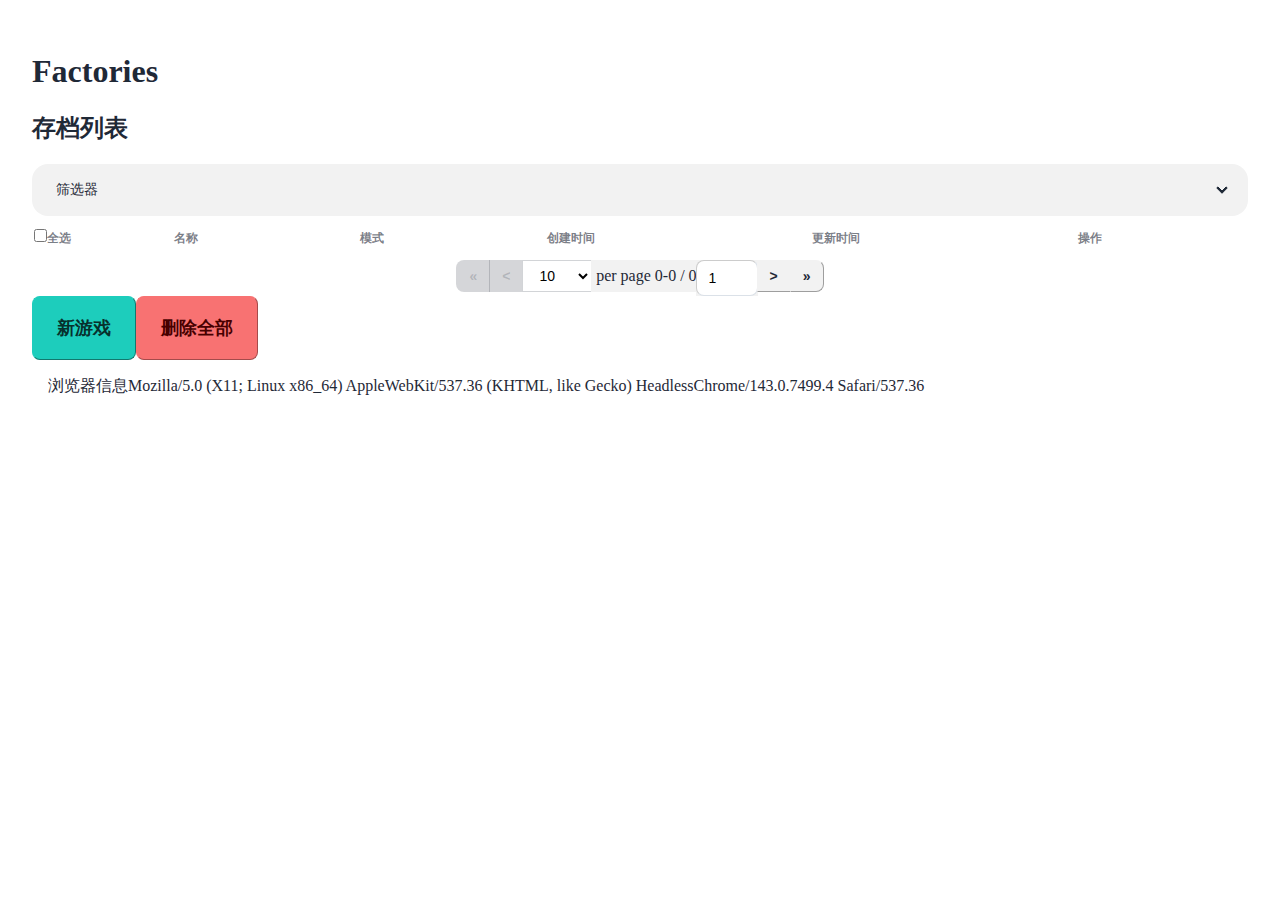
<file: docs/index.html>
<!DOCTYPE html><html lang="zh"><head><meta charset="utf-8"><meta name="viewport" content="width=device-width,initial-scale=1.0"><title>存档列表</title><link rel="icon" type="image/png" href="./icon.png">  <script type="module" src="./assets/__uno-B1MfMtFg.js"></script>
  <script type="module" src="./assets/DataFilter-CFOyiOHr.js"></script>
  <script type="module" src="./assets/CPagination-DHKQ7_D7.js"></script>
  <script type="module" src="./assets/CTable-DTKQdRkb.js"></script>
  <script type="module" src="./assets/WorldList-U2zt6P3Z.js"></script>
  <link rel="stylesheet" href="./assets/__uno-BxcqkcuJ.css">
</head><body><div class="p-8"><h1>Factories</h1><h2>存档列表</h2><world-list col-keys="name,mode,created,updated"
	col-names=",名称,模式,创建时间,更新时间,操作"><div class="overflow-x-auto"><div class="text-info" c-show="items.length">点击存档名称以开始游戏</div><data-filter ref="filter"></data-filter><table class="table table-zebra table-select"><thead><tr><th><label><input type="checkbox" c-model="selectAll">全选</label></th><template c-for="col; columns"><th>&#36;{col}</th></template></tr></thead><tbody><template c-for="item, i; items"><tr class="hover"><td><input type="checkbox" c-model="item.selected"></td><td @click="load(item)">$item.name</td><td>&#36;{item.mode?'挑战模式':'创造模式'}</td><td>&#36;{time(item.created)}</td><td>&#36;{time(item.updated)}</td><td><button class="btn btn-neutral" @click="modify(item)">修改</button></td></tr></template></tbody></table><c-pagination class="flex" ref="page"></c-pagination></div><button class="btn btn-accent btn-lg" @click="create">新游戏</button><button class="btn btn-error btn-lg" @click="del" c-show="selectedCount">删除选中</button><button class="btn btn-error btn-lg" @click="delAll">删除全部</button><div class="p-4">浏览器信息&#36;{navigator.userAgent}</div></world-list></div><dialog class="modal" is="world-settings"><div class="modal-box" style="height:100%"><h2>世界设置</h2><div class="max-w-xs"><div class="form-control"><label class="label"><span class="label-text">存档名称</span></label><input class="input input-bordered input-accent" 
				c-model.lazy="name" required><a class="icon-random" href="#" @click="pickName">随机名称</a></div><div class="form-control"><label class="label"><span class="label-text">选择模式</span></label><select class="select select-bordered select-primary" 
				c-model="mode" .disabled="updated"><option value="1">挑战模式</option><option value="0">创造模式</option></select></div><div class="form-control" c-show="mode"><label class="label"><span class="label-text">选择难度</span><span class="label-text-alt ml-8">难度越高，不可再生资源总量越少</span></label><select class="select select-bordered select-secondary" c-model="difficulty"><option value="0">无限制</option><option value="1">简单</option><option value="2">普通</option><option value="3">困难</option><option value="4">地狱</option></select></div><div class="form-control"><label class="label"><span class="label-text">地图大小</span></label><select class="select select-bordered" c-model="mapSize" disabled><option value="32">32x32</option><option value="64">64x64</option></select></div><div class="form-control"><label class="label"><span class="label-text">地图种子</span></label><input class="input input-bordered select-info" 
				type="number" c-model.lazy="seed"></div></div><form class="modal-action" method="dialog"><button class="btn btn-primary">&#36;{updated?'保存':'开始游戏'}</button><button class="btn btn-error">取消</button></form><game-stats .stats="stats" .techs="techs"></game-stats></div></dialog></body></html>
</file>
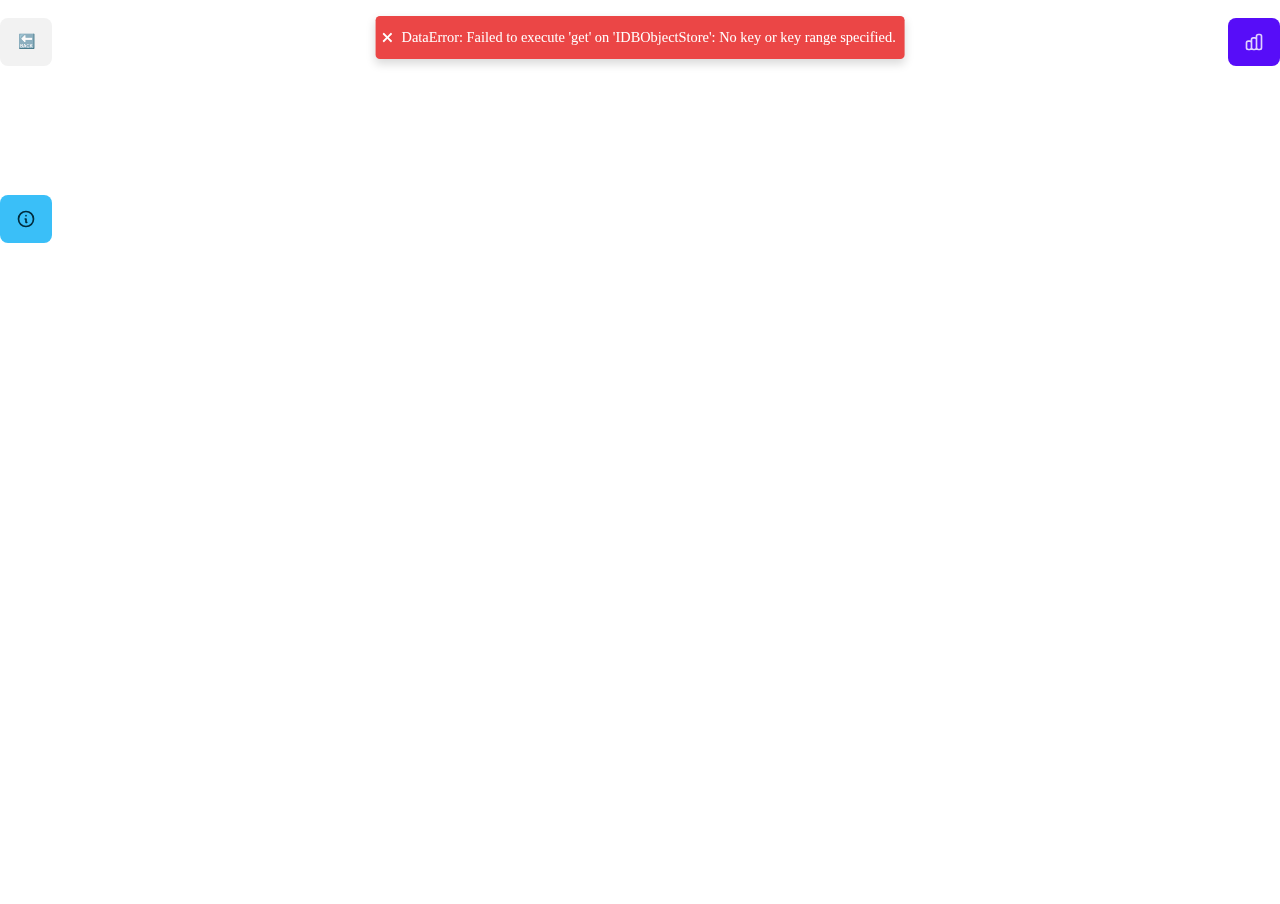
<file: docs/game.html>
<!DOCTYPE html><html lang="zh"><head><meta charset="utf-8"><meta name="viewport" content="width=device-width,initial-scale=1.0"><title>Factories</title><link rel="icon" type="image/png" href="./icon.png">  <script type="module" src="./assets/game-DyUUBuVY.js"></script>
  <link rel="modulepreload" href="./assets/__uno-B1MfMtFg.js">
  <link rel="modulepreload" href="./assets/game-Dc4kIq-d.js">
  <link rel="modulepreload" href="./assets/view-Cj0vNHUu.js">
  <link rel="stylesheet" href="./assets/__uno-BxcqkcuJ.css">
  <link rel="stylesheet" href="./assets/game-BZHH_3DZ.css">
</head><body><game-menu class="drawer drawer-end" style="height:100vh"><div class="panel"><label class="btn" title="返回" @click="back">🔙</label><label class="btn btn-info" title="详情"><svg class="w-5" xmlns="http://www.w3.org/2000/svg" fill="none" viewBox="0 0 24 24" stroke="currentColor"><path stroke-linecap="round" stroke-linejoin="round" stroke-width="2" d="M13 16h-1v-4h-1m1-4h.01M21 12a9 9 0 11-18 0 9 9 0 0118 0z" /></svg><input type="checkbox" hidden c-model="showDetails"></label></div><tile-info class="bg-base-200" .selected="selectedSlot" c-show="showDetails"><details open><summary>图块信息</summary><summary c-show="selected<0">请在地图上选择一个图块</summary><div c-show="selected>=0"><dl><dt class="tooltip" data-tip="地形">⛰️</dt><dd>$terrain</dd><dt class="tooltip" data-tip="植被">🌲</dt><dd>$vegetation</dd><dt class="tooltip" data-tip="温度">🌡️</dt><dd>$temperature</dd><dt class="tooltip" data-tip="相对湿度">💧</dt><dd>$humidity</dd></dl><div class="form-control" c-show="!level"><button class="btn btn-info" @click="felling" .disabled="!logCount">砍树</button><button class="btn btn-neutral" @click="dig" .disabled="!canDig">挖掘</button><button class="btn btn-accent" @click="quarry" .disabled="!stoneCount">采石</button></div></div></details><div c-show="level"><details open><summary>🏭建筑信息</summary><dl><dt>建筑</dt><dd>$name</dd><dt>等级</dt><dd>$level</dd></dl><label class="l-label"><input type="checkbox" c-model="selectKind">选择同种建筑</label><label class="l-label"><input type="checkbox" c-model="selectOther">选择其他建筑</label><summary class="form-control justify-evenly"><button class="btn btn-primary" @click="upgrade">升级</button><button class="btn btn-warning" @click="downgrade" .disabled="level==1">降级</button><button class="btn btn-error" @click="destroy">拆除</button></summary></details></div><recipe-info .selected="selected"></recipe-info></tile-info><input class="drawer-toggle" type="checkbox" id="toggle"><div class="drawer-content"><div class="panel" style="right:0"><label class="btn btn-primary" for="toggle" title="打开侧边栏"><svg class="w-5" xmlns="http://www.w3.org/2000/svg" fill="none" viewBox="0 0 24 24" stroke="currentColor"><path stroke-linecap="round" stroke-linejoin="round" stroke-width="2" d="M9 19v-6a2 2 0 00-2-2H5a2 2 0 00-2 2v6a2 2 0 002 2h2a2 2 0 002-2zm0 0V9a2 2 0 012-2h2a2 2 0 012 2v10m-6 0a2 2 0 002 2h2a2 2 0 002-2m0 0V5a2 2 0 012-2h2a2 2 0 012 2v14a2 2 0 01-2 2h-2a2 2 0 01-2-2z" /></svg></label></div><canvas @click="onClick" @mousemove="onMouseMove" @touchmove="onTouchMove"
			@touchstart="onTouchStart" @touchend="onTouchEnd"
			@mousedown="onMouseDown" @mouseup="onMouseUp" @wheel="onWheel"
			@mouseleave="onMouseUp" id="app"></canvas></div><div class="drawer-side" id="sidebar"><tab-container style="width:100%;overflow:auto;background:#f0f0f0;height:100vh;padding-top:1rem"><div class="text-lg" role="tablist"><div role="tab" id="detail-tab">仓库</div><div role="tab" id="option-tab">操作</div><div role="tab" aria-selected="true" id="more-tab">更多</div></div><div role="tabpanel" aria-labelledby="detail-tab" hidden><item-table col-keys="name,amount,delta,capacity"
				col-names=",物品,数量,变化量,剩余容量"
				.selected="selectedSlot"><div class="overflow-x-auto"><data-filter ref="filter"></data-filter><table class="table table-zebra table-select"><thead><tr><th><label><input type="checkbox" c-model="selectAll">全选</label></th><template c-for="col, k; columns"><th>$col</th></template></tr></thead><tbody><template c-for="item; items"><tr class="hover"><td><input type="checkbox" c-model="item.selected"></td><td>$item.name</td><td>$item.amount</td><td style="color:&#36;{getColor(item.amount,item.delta)}">$item.delta</td><td>$item.capacity</td></tr></template></tbody></table><c-pagination class="flex" ref="page"></c-pagination><div class="p-4"><div c-show="items.length"><label class="join">丢弃数量：<input class="join-item input input-bordered input-xs select-info" 
					type="number" c-model.lazy="dropCount" placeholder="丢弃数量"
					min="1"><button class="join-item btn btn-error btn-xs" 
					@click="dropByCount">按数量丢弃</button></label><label class="join">丢弃比例%：<input class="join-item input input-bordered input-xs select-info" 
					type="number" c-model.lazy="dropRate" min="1" max="100"><button class="join-item btn btn-error btn-xs" 
					@click="dropByRate">按比例丢弃</button></label></div><div class="join" c-show="!mode"><input class="join-item input input-bordered input-sm" 
				type="number" c-model.lazy="count"><button class="join-item btn btn-primary btn-sm" 
				@click="fill">批量设置数量</button></div></div></div></item-table></div><div role="tabpanel" aria-labelledby="option-tab" hidden><tab-container><div class="text-lg" role="tablist"><div role="tab" aria-selected="true" id="c-tab">建造</div><div role="tab" id="q-tab">任务队列</div><div role="tab" id="tech-tab">科技树</div></div><div role="tabpanel" aria-labelledby="c-tab"><building-table col-keys="name,cost,builtOn,time"
						col-names="图片,名称,每秒消耗,可建造地形,建造时间(s)"
						.selected="selectedSlot"><div class="overflow-x-auto"><div class="ml-4 text-info">点击建筑名称查看说明，点击建筑图片开始建造</div><label class="p-4"><input type="checkbox" c-model="hideUnavailable">隐藏不可建造建筑</label><data-filter ref="filter"></data-filter><table class="table table-xs table-zebra"><thead><tr><template c-for="col; columns"><th>&#36;{col}</th></template></tr></thead><tbody><template c-for="item; items"><tr class="hover"><td class="building-icon" @click="build(item)" style="background-position:&#36;{getBgPos(item)}"></td><td><div class="tooltip" data-tip="$item.desc">$item.name</div></td><td><div class="tooltip" data-tip="$item.cost">点击查看</div></td><td>&#36;{getBuiltOn(item.builtOn)}</td><td>$item.time</td></tr></template></tbody></table><c-pagination class="flex" ref="page"></c-pagination></div></building-table></div><div role="tabpanel" aria-labelledby="q-tab" hidden><q-table col-keys="name,coord,remainTime"
						col-names=",名称,坐标,剩余时间(s),操作"
						><div class="flex justify-evenly"><span>最大任务数：$maxTasks</span><span>点击任务名称可查看详情</span></div><div class="overflow-x-auto"><data-filter ref="filter"></data-filter><table class="table table-zebra table-select table-tip"><thead><tr><th><label><input type="checkbox" c-model="selectAll">全选</label></th><template c-for="col; columns"><th>$col</th></template></tr></thead><tbody><template c-for="item, i; items"><tr class="hover"><td><input type="checkbox" c-model="item.selected"></td><td><div class="tooltip" data-tip="$item.desc">$item.name</div></td><td>&#36;{toCoord(item.slot)}</td><td>$item.remainTime</td><td><div type="checkbox" c-model="item.selected"></div><label class="btn btn-primary btn-sm swap"><input type="checkbox" c-model="item.paused"><span class="swap-on">继续</span><span class="swap-off">暂停</span></label></td></tr></template></tbody></table><c-pagination class="flex" ref="page"></c-pagination><button class="btn btn-sm" @click="switch" c-show="selectedCount">开始/暂停选中任务</button><button class="btn btn-error btn-sm" @click="cancel" c-show="selectedCount">终止</button></div></q-table></div><div role="tabpanel" aria-labelledby="tech-tab" hidden><tech-tree col-keys="name,prereqs,operation"
						col-names="名称,前置条件,操作"
						><div class="overflow-x-auto"><data-filter ref="filter"></data-filter><table class="table table-zebra"><thead><tr><template c-for="col; columns"><th>&#36;{col}</th></template></tr></thead><tbody><template c-for="item; items"><tr class="hover"><td>$item.name</td><td>$item.prereqs</td><td><button class="btn btn-primary btn-sm" .disabled="!canUnlock(item)"
						@click="unlock(item)">&#36;{unlocked(item) ? '已解锁' : '解锁'}</button></td></tr></template></tbody></table><c-pagination class="flex" ref="page"></c-pagination></div></tech-tree></div></tab-container></div><div role="tabpanel" aria-labelledby="more-tab"><div class="text-red">测试版本，不代表最终品质</div><details class="ml-4" id="map-settings"><summary>显示设置</summary><label><input type="checkbox" c-model="camLock">锁定视图</label><label><input type="checkbox" c-model="showLevel">在地图上显示建筑等级</label><label><input type="checkbox" c-model="showProgress">在地图上显示生产进度</label><label><input type="checkbox" c-model="showExtra">显示叠加图块（桥梁，隧道）</label><label><input type="checkbox" c-model="showEff">在地图上高亮显示工厂的运行效率</label><button class="btn btn-neutral" @click="resetCam">重置视图</button></details><div class="p-8"><label class="label"><span class="label-text">自动保存周期(s)</span><input class="input input-bordered input-sm" type="number" c-model.lazy="autosave"></label><div class="label-text">为0时禁用自动保存</div><label><div class="label-text mt-4">游戏速度：$speed</div><input class="range range-sm" type="range" min="0" max="3" step="0.5" c-model.lazy="speed"></label><div class="label-text">为0时暂停游戏</div></div></div></tab-container></div></game-menu></body></html>
</file>
<file: docs/assets/__uno-BxcqkcuJ.css>
@charset "UTF-8";body,ul{padding:0;margin:0}a:link{color:$blue;text-decoration:none}.btn{text-wrap:nowrap}.panel{position:fixed;top:2vh;z-index:8;display:flex;justify-content:space-between;flex-direction:column;height:25vh}#sidebar{width:50vw;left:auto;right:0}#sidebar dt:after{content:":"}.l-label{display:block;padding:.5rem;cursor:pointer}.table-select th:first-child,.table-select td:first-child{padding:0}.table-select input[type=checkbox]{margin:0}.table-tip td:nth-child(2){padding:0}tile-info{position:fixed;top:25vh;left:0;width:25vw;height:70vh;overflow:auto;padding:1rem}tile-info h2{margin:0}tile-info dl{display:grid;grid-template-columns:auto auto;margin-left:1rem}#map-settings label{display:block;padding:.5rem;cursor:pointer}c-pagination{justify-content:center}#info{position:absolute;top:0;left:6em;font-family:monospace;font-size:large}.swap{min-height:1.75rem;height:1.75rem}.p-btn{display:flex;flex-direction:column;justify-content:center;height:2rem;padding-left:.3rem}building-table th:first-child{padding:4px}building-table td{text-wrap:nowrap}building-table .building-icon{padding-left:0;padding-right:0;background:url(./tex-CHHn8E7K.avif) content-box content-box;width:32px;height:32px}[role=tablist]{display:flex;justify-content:space-evenly;width:100%}[role=tablist] h2{font-size:1.3rem}[role=tab]{padding:0 .25rem;cursor:pointer}[role=tab][aria-selected=true]{border-bottom:.15em solid;border-image:linear-gradient(2rad,#00c040,#c0c020,#2d51ed) 1 1}[c-show]{display:none!important}.icon-random:before{content:"🎲";display:inline-block;font-size:1.2rem;transition:transform .1s linear}.icon-random:hover:before{transform:rotate(2rad)}*,:before,:after{--un-rotate:0;--un-rotate-x:0;--un-rotate-y:0;--un-rotate-z:0;--un-scale-x:1;--un-scale-y:1;--un-scale-z:1;--un-skew-x:0;--un-skew-y:0;--un-translate-x:0;--un-translate-y:0;--un-translate-z:0;--un-ring-offset-shadow:0 0 rgb(0 0 0 / 0);--un-ring-shadow:0 0 rgb(0 0 0 / 0);--un-shadow-inset: ;--un-shadow:0 0 rgb(0 0 0 / 0);--un-ring-inset: ;--un-ring-offset-width:0px;--un-ring-offset-color:#fff;--un-ring-width:0px;--un-ring-color:rgb(147 197 253 / .5)}::backdrop{--un-rotate:0;--un-rotate-x:0;--un-rotate-y:0;--un-rotate-z:0;--un-scale-x:1;--un-scale-y:1;--un-scale-z:1;--un-skew-x:0;--un-skew-y:0;--un-translate-x:0;--un-translate-y:0;--un-translate-z:0;--un-ring-offset-shadow:0 0 rgb(0 0 0 / 0);--un-ring-shadow:0 0 rgb(0 0 0 / 0);--un-shadow-inset: ;--un-shadow:0 0 rgb(0 0 0 / 0);--un-ring-inset: ;--un-ring-offset-width:0px;--un-ring-offset-color:#fff;--un-ring-width:0px;--un-ring-color:rgb(147 197 253 / .5)}:root,[data-theme]{background-color:hsl(var(--b1) / var(--un-bg-opacity, 1));color:hsl(var(--bc) / var(--un-text-opacity, 1))}html{-webkit-tap-highlight-color:transparent}.label a:hover{--un-text-opacity: 1;color:hsl(var(--bc) / var(--un-text-opacity))}.label{display:flex;user-select:none;align-items:center;justify-content:space-between;padding:.5rem .25rem}:where(.menu li:not(.menu-title):not(.disabled)>*:not(ul):not(details):not(.menu-title)):not(.active):hover,:where(.menu li:not(.menu-title):not(.disabled)>details>summary:not(.menu-title)):not(.active):hover{cursor:pointer;background-color:hsl(var(--bc) / .1);--un-text-opacity: 1;color:hsl(var(--bc) / var(--un-text-opacity));outline:2px solid transparent;outline-offset:2px}.menu{display:flex;flex-direction:column;flex-wrap:wrap;font-size:.875rem;line-height:1.25rem;padding:.5rem}.menu :where(li ul){position:relative;white-space:nowrap;margin-left:1rem;padding-left:.5rem}.menu :where(li:not(.menu-title)>*:not(ul):not(details):not(.menu-title)),.menu :where(li:not(.menu-title)>details>summary:not(.menu-title)){display:grid;grid-auto-flow:column;align-content:flex-start;align-items:center;gap:.5rem;grid-auto-columns:minmax(auto,max-content) auto max-content;user-select:none}.menu li.disabled{cursor:not-allowed;user-select:none;color:hsl(var(--bc) / .3)}.menu :where(li>.menu-dropdown:not(.menu-dropdown-show)){display:none}:where(.menu li){position:relative;display:flex;flex-shrink:0;flex-direction:column;flex-wrap:wrap;align-items:stretch}:where(.menu li) .badge{justify-self:end}:where(.menu li:empty){background-color:hsl(var(--bc) / .1);margin:.5rem 1rem;height:1px}.menu :where(li ul):before{position:absolute;bottom:.75rem;left:0;top:.75rem;width:1px;background-color:hsl(var(--bc) / .1);content:""}.menu :where(li:not(.menu-title)>*:not(ul):not(details):not(.menu-title)),.menu :where(li:not(.menu-title)>details>summary:not(.menu-title)){padding:.5rem 1rem;text-align:left;transition-property:color,background-color,border-color,text-decoration-color,fill,stroke,opacity,box-shadow,transform,filter,backdrop-filter;transition-timing-function:cubic-bezier(.4,0,.2,1);transition-timing-function:cubic-bezier(0,0,.2,1);transition-duration:.2s;border-radius:var(--rounded-btn, .5rem);text-wrap:balance}:where(.menu li:not(.menu-title):not(.disabled)>*:not(ul):not(details):not(.menu-title)):not(summary):not(.active).focus,:where(.menu li:not(.menu-title):not(.disabled)>*:not(ul):not(details):not(.menu-title)):not(summary):not(.active):focus,:where(.menu li:not(.menu-title):not(.disabled)>*:not(ul):not(details):not(.menu-title)):is(summary):not(.active):focus-visible,:where(.menu li:not(.menu-title):not(.disabled)>details>summary:not(.menu-title)):not(summary):not(.active).focus,:where(.menu li:not(.menu-title):not(.disabled)>details>summary:not(.menu-title)):not(summary):not(.active):focus,:where(.menu li:not(.menu-title):not(.disabled)>details>summary:not(.menu-title)):is(summary):not(.active):focus-visible{cursor:pointer;background-color:hsl(var(--bc) / .1);--un-text-opacity: 1;color:hsl(var(--bc) / var(--un-text-opacity));outline:2px solid transparent;outline-offset:2px}.menu li>*:not(ul):not(.menu-title):not(details):active,.menu li>*:not(ul):not(.menu-title):not(details).active,.menu li>details>summary:active{--un-bg-opacity: 1;background-color:hsl(var(--n) / var(--un-bg-opacity));--un-text-opacity: 1;color:hsl(var(--nc) / var(--un-text-opacity))}.menu :where(li>details>summary)::-webkit-details-marker{display:none}.menu :where(li>details>summary):after,.menu :where(li>.menu-dropdown-toggle):after{justify-self:end;display:block;margin-top:-.5rem;height:.5rem;width:.5rem;transform:rotate(45deg);transition-property:transform,margin-top;transition-duration:.3s;transition-timing-function:cubic-bezier(.4,0,.2,1);content:"";transform-origin:75% 75%;box-shadow:2px 2px;pointer-events:none}.menu :where(li>details[open]>summary):after,.menu :where(li>.menu-dropdown-toggle.menu-dropdown-show):after{transform:rotate(225deg);margin-top:0}.tab:hover{--un-text-opacity: 1 }.tab[disabled],.tab[disabled]:hover{cursor:not-allowed;color:hsl(var(--bc) / var(--un-text-opacity));--un-text-opacity: .2 }.tab{position:relative;display:inline-flex;cursor:pointer;user-select:none;flex-wrap:wrap;align-items:center;justify-content:center;text-align:center;height:2rem;font-size:.875rem;line-height:1.25rem;line-height:2;--tab-padding: 1rem;--un-text-opacity: .5;--tab-color: hsl(var(--bc) / var(--un-text-opacity, 1));--tab-bg: hsl(var(--b1) / var(--un-bg-opacity, 1));--tab-border-color: hsl(var(--b3) / var(--un-bg-opacity, 1));color:var(--tab-color);padding-left:var(--tab-padding, 1rem);padding-right:var(--tab-padding, 1rem)}.tab.tab-active:not(.tab-disabled):not([disabled]){border-color:hsl(var(--bc) / var(--un-border-opacity));--un-border-opacity: 1;--un-text-opacity: 1}.tab:focus{outline:2px solid transparent;outline-offset:2px}.tab:focus-visible{outline:2px solid currentColor;outline-offset:-3px}.tab:focus-visible.tab-lifted{border-bottom-right-radius:var(--tab-radius, .5rem);border-bottom-left-radius:var(--tab-radius, .5rem)}.table tr.hover:hover,.table tr.hover:nth-child(2n):hover{--un-bg-opacity: 1;background-color:hsl(var(--b2) / var(--un-bg-opacity))}.table{position:relative;width:100%;text-align:left;font-size:.875rem;line-height:1.25rem;border-radius:var(--rounded-box, 1rem)}.table :where(.table-pin-rows thead tr){position:sticky;top:0;z-index:1;--un-bg-opacity: 1;background-color:hsl(var(--b1) / var(--un-bg-opacity))}.table :where(.table-pin-rows tfoot tr){position:sticky;bottom:0;z-index:1;--un-bg-opacity: 1;background-color:hsl(var(--b1) / var(--un-bg-opacity))}.table :where(.table-pin-cols tr th){position:sticky;left:0;right:0;--un-bg-opacity: 1;background-color:hsl(var(--b1) / var(--un-bg-opacity))}.table :where(th,td){padding:.75rem 1rem;vertical-align:middle}.table tr.active,.table tr.active:nth-child(2n),.table-zebra tbody tr:nth-child(2n){--un-bg-opacity: 1;background-color:hsl(var(--b2) / var(--un-bg-opacity))}.table :where(thead,tbody) :where(tr:not(:last-child)),.table :where(thead,tbody) :where(tr:first-child:last-child){border-bottom-width:1px;--un-border-opacity: 1;border-bottom-color:hsl(var(--b2) / var(--un-border-opacity))}.table :where(thead,tfoot){white-space:nowrap;font-size:.75rem;line-height:1rem;font-weight:700;color:hsl(var(--bc) / .6)}.table-zebra tr.hover:hover,.table-zebra tr.hover:nth-child(2n):hover{--un-bg-opacity: 1;background-color:hsl(var(--b3) / var(--un-bg-opacity))}.table-zebra tbody tr:nth-child(2n) :where(.table-pin-cols tr th){--un-bg-opacity: 1;background-color:hsl(var(--b2) / var(--un-bg-opacity))}.table-zebra tr.active,.table-zebra tr.active:nth-child(2n),.table-zebra-zebra tbody tr:nth-child(2n){--un-bg-opacity: 1;background-color:hsl(var(--b3) / var(--un-bg-opacity))}.btn{display:inline-flex;flex-shrink:0;cursor:pointer;user-select:none;flex-wrap:wrap;align-items:center;justify-content:center;border-color:transparent;border-color:hsl(var(--b2) / var(--un-border-opacity));text-align:center;transition-property:color,background-color,border-color,text-decoration-color,fill,stroke,opacity,box-shadow,transform,filter,backdrop-filter;transition-timing-function:cubic-bezier(.4,0,.2,1);transition-timing-function:cubic-bezier(0,0,.2,1);transition-duration:.2s;border-radius:var(--rounded-btn, .5rem);height:3rem;padding-left:1rem;padding-right:1rem;min-height:3rem;font-size:.875rem;line-height:1em;gap:.5rem;font-weight:600;text-decoration-line:none;border-width:var(--border-btn, 1px);animation:button-pop var(--animation-btn, .25s) ease-out;text-transform:var(--btn-text-case, uppercase);--un-border-opacity: 1;--un-bg-opacity: 1;background-color:hsl(var(--b2) / var(--un-bg-opacity));--un-text-opacity: 1;color:hsl(var(--bc) / var(--un-text-opacity));outline-color:hsl(var(--bc) / 1)}.btn:is(input[type=checkbox]),.btn:is(input[type=radio]){width:auto;appearance:none}.btn:is(input[type=checkbox]):after,.btn:is(input[type=radio]):after{--un-content: attr(aria-label);content:var(--un-content)}.btn:hover{--un-border-opacity: 1;border-color:hsl(var(--b3) / var(--un-border-opacity));--un-bg-opacity: 1;background-color:hsl(var(--b3) / var(--un-bg-opacity))}.btn.glass:hover{--glass-opacity: 25%;--glass-border-opacity: 15% }.btn:is(input[type=checkbox]:checked):hover,.btn:is(input[type=radio]:checked):hover{--un-border-opacity: 1;border-color:hsl(var(--pf) / var(--un-border-opacity));--un-bg-opacity: 1;background-color:hsl(var(--pf) / var(--un-bg-opacity))}.btn:active:hover,.btn:active:focus{animation:button-pop 0s ease-out;transform:scale(var(--btn-focus-scale, .97))}.btn:focus-visible{outline-style:solid;outline-width:2px;outline-offset:2px}.btn.glass{--un-shadow: 0 0 #0000;--un-shadow-colored: 0 0 #0000;box-shadow:var(--un-ring-offset-shadow, 0 0 #0000),var(--un-ring-shadow, 0 0 #0000),var(--un-shadow);outline-color:currentColor}.btn.glass.btn-active{--glass-opacity: 25%;--glass-border-opacity: 15%}.btn.btn-disabled,.btn[disabled],.btn:disabled{--un-border-opacity: 0;background-color:hsl(var(--n) / var(--un-bg-opacity));--un-bg-opacity: .2;color:hsl(var(--bc) / var(--un-text-opacity));--un-text-opacity: .2}.btn:is(input[type=checkbox]:checked),.btn:is(input[type=radio]:checked){--un-border-opacity: 1;border-color:hsl(var(--p) / var(--un-border-opacity));--un-bg-opacity: 1;background-color:hsl(var(--p) / var(--un-bg-opacity));--un-text-opacity: 1;color:hsl(var(--pc) / var(--un-text-opacity))}.btn:is(input[type=checkbox]:checked):focus-visible,.btn:is(input[type=radio]:checked):focus-visible{outline-color:hsl(var(--p) / 1)}.checkbox{flex-shrink:0;--chkbg: var(--bc);--chkfg: var(--b1);height:1.5rem;width:1.5rem;cursor:pointer;appearance:none;border-width:1px;border-color:hsl(var(--bc) / var(--un-border-opacity));--un-border-opacity: .2;border-radius:var(--rounded-btn, .5rem)}.checkbox:focus-visible{outline-style:solid;outline-width:2px;outline-offset:2px;outline-color:hsl(var(--bc) / 1)}.checkbox:checked,.checkbox[checked=true],.checkbox[aria-checked=true]{--un-bg-opacity: 1;background-color:hsl(var(--bc) / var(--un-bg-opacity));background-repeat:no-repeat;animation:checkmark var(--animation-input, .2s) ease-out;background-image:linear-gradient(-45deg,transparent 65%,hsl(var(--chkbg)) 65.99%),linear-gradient(45deg,transparent 75%,hsl(var(--chkbg)) 75.99%),linear-gradient(-45deg,hsl(var(--chkbg)) 40%,transparent 40.99%),linear-gradient(45deg,hsl(var(--chkbg)) 30%,hsl(var(--chkfg)) 30.99%,hsl(var(--chkfg)) 40%,transparent 40.99%),linear-gradient(-45deg,hsl(var(--chkfg)) 50%,hsl(var(--chkbg)) 50.99%)}.checkbox:indeterminate{--un-bg-opacity: 1;background-color:hsl(var(--bc) / var(--un-bg-opacity));background-repeat:no-repeat;animation:checkmark var(--animation-input, .2s) ease-out;background-image:linear-gradient(90deg,transparent 80%,hsl(var(--chkbg)) 80%),linear-gradient(-90deg,transparent 80%,hsl(var(--chkbg)) 80%),linear-gradient(0deg,hsl(var(--chkbg)) 43%,hsl(var(--chkfg)) 43% 57%,hsl(var(--chkbg)) 57%)}.checkbox:disabled{cursor:not-allowed;border-color:transparent;--un-bg-opacity: 1;background-color:hsl(var(--bc) / var(--un-bg-opacity));opacity:.2}[dir=rtl] .checkbox:checked,[dir=rtl] .checkbox[checked=true],[dir=rtl] .checkbox[aria-checked=true]{background-image:linear-gradient(45deg,transparent 65%,hsl(var(--chkbg)) 65.99%),linear-gradient(-45deg,transparent 75%,hsl(var(--chkbg)) 75.99%),linear-gradient(45deg,hsl(var(--chkbg)) 40%,transparent 40.99%),linear-gradient(-45deg,hsl(var(--chkbg)) 30%,hsl(var(--chkfg)) 30.99%,hsl(var(--chkfg)) 40%,transparent 40.99%),linear-gradient(45deg,hsl(var(--chkfg)) 50%,hsl(var(--chkbg)) 50.99%)}.drawer{position:relative;display:grid;grid-auto-columns:max-content auto;width:100%}.drawer-content{grid-column-start:2;grid-row-start:1}.drawer-side{pointer-events:none;position:fixed;left:0;top:0;grid-column-start:1;grid-row-start:1;display:grid;width:100%;grid-template-columns:repeat(1,minmax(0,1fr));grid-template-rows:repeat(1,minmax(0,1fr));align-items:flex-start;justify-items:start;overflow-y:auto;overscroll-behavior:contain;height:100vh;height:100dvh;scrollbar-width:none}.drawer-side::-webkit-scrollbar{display:none}.drawer-side>.drawer-overlay{position:sticky;top:0;place-self:stretch;cursor:pointer;background-color:transparent;transition-property:color,background-color,border-color,text-decoration-color,fill,stroke;transition-timing-function:cubic-bezier(.4,0,.2,1);transition-timing-function:cubic-bezier(0,0,.2,1);transition-duration:.2s}.drawer-side>*{grid-column-start:1;grid-row-start:1}.drawer-side>*:not(.drawer-overlay){transition-property:color,background-color,border-color,text-decoration-color,fill,stroke,opacity,box-shadow,transform,filter,backdrop-filter;transition-timing-function:cubic-bezier(.4,0,.2,1);transition-timing-function:cubic-bezier(0,0,.2,1);transition-duration:.3s;transform:translate(-100%)}[dir=rtl] .drawer-side>*:not(.drawer-overlay){transform:translate(-100%)}.drawer-toggle{position:fixed;height:0px;width:0px;appearance:none;opacity:0}.drawer-toggle:checked~.drawer-side{pointer-events:auto;visibility:visible}.drawer-toggle:checked~.drawer-side>*:not(.drawer-overlay){transform:translate(0)}.drawer-toggle:checked~.drawer-side>.drawer-overlay{background-color:#0006}.drawer-toggle:focus-visible~.drawer-content label.drawer-button{outline-style:solid;outline-width:2px;outline-offset:2px}.drawer-end{grid-auto-columns:auto max-content}.drawer-end .drawer-toggle~.drawer-content{grid-column-start:1}.drawer-end .drawer-toggle~.drawer-side{grid-column-start:2;justify-items:end}.drawer-end .drawer-toggle~.drawer-side>*:not(.drawer-overlay){transform:translate(100%)}.drawer-end .drawer-toggle:checked~.drawer-side>*:not(.drawer-overlay){transform:translate(0)}.btn-primary:hover{--un-border-opacity: 1;border-color:hsl(var(--pf) / var(--un-border-opacity));--un-bg-opacity: 1;background-color:hsl(var(--pf) / var(--un-bg-opacity))}.btn-primary{--un-border-opacity: 1;border-color:hsl(var(--p) / var(--un-border-opacity));--un-bg-opacity: 1;background-color:hsl(var(--p) / var(--un-bg-opacity));--un-text-opacity: 1;color:hsl(var(--pc) / var(--un-text-opacity));outline-color:hsl(var(--p) / 1)}.btn-primary.btn-active{--un-border-opacity: 1;border-color:hsl(var(--pf) / var(--un-border-opacity));--un-bg-opacity: 1;background-color:hsl(var(--pf) / var(--un-bg-opacity))}.btn-accent:hover{--un-border-opacity: 1;border-color:hsl(var(--af) / var(--un-border-opacity));--un-bg-opacity: 1;background-color:hsl(var(--af) / var(--un-bg-opacity))}.btn-accent{--un-border-opacity: 1;border-color:hsl(var(--a) / var(--un-border-opacity));--un-bg-opacity: 1;background-color:hsl(var(--a) / var(--un-bg-opacity));--un-text-opacity: 1;color:hsl(var(--ac) / var(--un-text-opacity));outline-color:hsl(var(--a) / 1)}.btn-accent.btn-active{--un-border-opacity: 1;border-color:hsl(var(--af) / var(--un-border-opacity));--un-bg-opacity: 1;background-color:hsl(var(--af) / var(--un-bg-opacity))}.btn-neutral:hover{--un-border-opacity: 1;border-color:hsl(var(--nf) / var(--un-border-opacity));--un-bg-opacity: 1;background-color:hsl(var(--nf) / var(--un-bg-opacity))}.btn-neutral{--un-border-opacity: 1;border-color:hsl(var(--n) / var(--un-border-opacity));--un-bg-opacity: 1;background-color:hsl(var(--n) / var(--un-bg-opacity));--un-text-opacity: 1;color:hsl(var(--nc) / var(--un-text-opacity));outline-color:hsl(var(--n) / 1)}.btn-neutral.btn-active{--un-border-opacity: 1;border-color:hsl(var(--nf) / var(--un-border-opacity));--un-bg-opacity: 1;background-color:hsl(var(--nf) / var(--un-bg-opacity))}.btn-info:hover{--un-border-opacity: 1;border-color:hsl(var(--in) / var(--un-border-opacity));--un-bg-opacity: 1;background-color:hsl(var(--in) / var(--un-bg-opacity))}.btn-info{--un-border-opacity: 1;border-color:hsl(var(--in) / var(--un-border-opacity));--un-bg-opacity: 1;background-color:hsl(var(--in) / var(--un-bg-opacity));--un-text-opacity: 1;color:hsl(var(--inc) / var(--un-text-opacity));outline-color:hsl(var(--in) / 1)}.btn-info.btn-active{--un-border-opacity: 1;border-color:hsl(var(--in) / var(--un-border-opacity));--un-bg-opacity: 1;background-color:hsl(var(--in) / var(--un-bg-opacity))}.btn-warning:hover{--un-border-opacity: 1;border-color:hsl(var(--wa) / var(--un-border-opacity));--un-bg-opacity: 1;background-color:hsl(var(--wa) / var(--un-bg-opacity))}.btn-warning{--un-border-opacity: 1;border-color:hsl(var(--wa) / var(--un-border-opacity));--un-bg-opacity: 1;background-color:hsl(var(--wa) / var(--un-bg-opacity));--un-text-opacity: 1;color:hsl(var(--wac) / var(--un-text-opacity));outline-color:hsl(var(--wa) / 1)}.btn-warning.btn-active{--un-border-opacity: 1;border-color:hsl(var(--wa) / var(--un-border-opacity));--un-bg-opacity: 1;background-color:hsl(var(--wa) / var(--un-bg-opacity))}.btn-error:hover{--un-border-opacity: 1;border-color:hsl(var(--er) / var(--un-border-opacity));--un-bg-opacity: 1;background-color:hsl(var(--er) / var(--un-bg-opacity))}.btn-error{--un-border-opacity: 1;border-color:hsl(var(--er) / var(--un-border-opacity));--un-bg-opacity: 1;background-color:hsl(var(--er) / var(--un-bg-opacity));--un-text-opacity: 1;color:hsl(var(--erc) / var(--un-text-opacity));outline-color:hsl(var(--er) / 1)}.btn-error.btn-active{--un-border-opacity: 1;border-color:hsl(var(--er) / var(--un-border-opacity));--un-bg-opacity: 1;background-color:hsl(var(--er) / var(--un-bg-opacity))}.form-control{display:flex;flex-direction:column}.input{flex-shrink:1;height:3rem;padding-left:1rem;padding-right:1rem;font-size:.875rem;font-size:1rem;line-height:1.25rem;line-height:2;line-height:1.5rem;border-width:1px;border-color:hsl(var(--bc) / var(--un-border-opacity));--un-border-opacity: 0;--un-bg-opacity: 1;background-color:hsl(var(--b1) / var(--un-bg-opacity));border-radius:var(--rounded-btn, .5rem)}.input input:focus{outline:2px solid transparent;outline-offset:2px}.input[list]::-webkit-calendar-picker-indicator{line-height:1em}.input:focus,.input:focus-within{outline-style:solid;outline-width:2px;outline-offset:2px;outline-color:hsl(var(--bc) / .2)}.join{display:inline-flex;align-items:stretch;border-radius:var(--rounded-btn, .5rem)}.join :where(.join-item){border-start-end-radius:0;border-end-end-radius:0;border-end-start-radius:0;border-start-start-radius:0}.join .join-item:not(:first-child):not(:last-child),.join *:not(:first-child):not(:last-child) .join-item{border-start-end-radius:0;border-end-end-radius:0;border-end-start-radius:0;border-start-start-radius:0}.join .join-item:first-child:not(:last-child),.join *:first-child:not(:last-child) .join-item{border-start-end-radius:0;border-end-end-radius:0}.join .dropdown .join-item:first-child:not(:last-child),.join *:first-child:not(:last-child) .dropdown .join-item{border-start-end-radius:inherit;border-end-end-radius:inherit}.join :where(.join-item:first-child:not(:last-child)),.join :where(*:first-child:not(:last-child) .join-item){border-end-start-radius:inherit;border-start-start-radius:inherit}.join .join-item:last-child:not(:first-child),.join *:last-child:not(:first-child) .join-item{border-end-start-radius:0;border-start-start-radius:0}.join :where(.join-item:last-child:not(:first-child)),.join :where(*:last-child:not(:first-child) .join-item){border-start-end-radius:inherit;border-end-end-radius:inherit}:where(.join *){border-radius:inherit}:where(.join *:has(.join-item)){border-radius:inherit}.join>:where(*:not(:first-child)){margin-top:0;margin-bottom:0;margin-left:-1px}.join.join-vertical{flex-direction:column}.join.join-vertical .join-item:first-child:not(:last-child),.join.join-vertical *:first-child:not(:last-child) .join-item{border-bottom-left-radius:0;border-bottom-right-radius:0;border-top-left-radius:inherit;border-top-right-radius:inherit}.join.join-vertical .join-item:last-child:not(:first-child),.join.join-vertical *:last-child:not(:first-child) .join-item{border-top-left-radius:0;border-top-right-radius:0;border-bottom-left-radius:inherit;border-bottom-right-radius:inherit}.join.join-horizontal{flex-direction:row}.join.join-horizontal .join-item:first-child:not(:last-child),.join.join-horizontal *:first-child:not(:last-child) .join-item{border-bottom-right-radius:0;border-top-right-radius:0;border-bottom-left-radius:inherit;border-top-left-radius:inherit}.join.join-horizontal .join-item:last-child:not(:first-child),.join.join-horizontal *:last-child:not(:first-child) .join-item{border-bottom-left-radius:0;border-top-left-radius:0;border-bottom-right-radius:inherit;border-top-right-radius:inherit}.join.join-vertical>:where(*:not(:first-child)){margin-left:0;margin-right:0;margin-top:-1px}.join.join-horizontal>:where(*:not(:first-child)){margin-top:0;margin-bottom:0;margin-left:-1px}.modal{pointer-events:none;position:fixed;inset:0;margin:0;display:grid;height:100%;max-height:none;width:100%;max-width:none;justify-items:center;padding:0;opacity:0;overscroll-behavior:contain;z-index:999;background-color:transparent;color:inherit;transition-duration:.2s;transition-timing-function:cubic-bezier(0,0,.2,1);transition-property:transform,opacity,visibility;overflow-y:hidden}:where(.modal){align-items:center}.modal-open,.modal:target,.modal-toggle:checked+.modal,.modal[open]{pointer-events:auto;visibility:visible;opacity:1}:root:has(:is(.modal-open,.modal:target,.modal-toggle:checked+.modal,.modal[open])){overflow:hidden}.modal:not(dialog:not(.modal-open)),.modal::backdrop{background-color:#0000004d;animation:modal-pop .2s ease-out}.modal-open .modal-box,.modal-toggle:checked+.modal .modal-box,.modal:target .modal-box,.modal[open] .modal-box{--un-translate-y: 0px;--un-scale-x: 1;--un-scale-y: 1;transform:translate(var(--un-translate-x),var(--un-translate-y)) rotate(var(--un-rotate)) skew(var(--un-skew-x)) skewY(var(--un-skew-y)) scaleX(var(--un-scale-x)) scaleY(var(--un-scale-y))}.modal-box{max-height:calc(100vh - 5em);grid-column-start:1;grid-row-start:1;width:91.666667%;max-width:32rem;--un-scale-x: .9;--un-scale-y: .9;transform:translate(var(--un-translate-x),var(--un-translate-y)) rotate(var(--un-rotate)) skew(var(--un-skew-x)) skewY(var(--un-skew-y)) scaleX(var(--un-scale-x)) scaleY(var(--un-scale-y));--un-bg-opacity: 1;background-color:hsl(var(--b1) / var(--un-bg-opacity));padding:1.5rem;transition-property:color,background-color,border-color,text-decoration-color,fill,stroke,opacity,box-shadow,transform,filter,backdrop-filter;transition-timing-function:cubic-bezier(.4,0,.2,1);transition-timing-function:cubic-bezier(0,0,.2,1);transition-duration:.2s;border-top-left-radius:var(--rounded-box, 1rem);border-top-right-radius:var(--rounded-box, 1rem);border-bottom-left-radius:var(--rounded-box, 1rem);border-bottom-right-radius:var(--rounded-box, 1rem);box-shadow:#00000040 0 25px 50px -12px;overflow-y:auto;overscroll-behavior:contain}.modal-action{display:flex;margin-top:1.5rem;justify-content:flex-end}.modal-action>:not([hidden])~:not([hidden]){--un-space-x-reverse: 0;margin-right:calc(.5rem * var(--un-space-x-reverse));margin-left:calc(.5rem * calc(1 - var(--un-space-x-reverse)))}.range{height:1.5rem;width:100%;cursor:pointer;appearance:none;-webkit-appearance:none;--range-shdw: var(--bc);overflow:hidden;background-color:transparent;border-radius:var(--rounded-box, 1rem)}.range:focus{outline:none}.range:focus-visible::-webkit-slider-thumb{--focus-shadow: 0 0 0 6px hsl(var(--b1)) inset, 0 0 0 2rem hsl(var(--range-shdw)) inset}.range:focus-visible::-moz-range-thumb{--focus-shadow: 0 0 0 6px hsl(var(--b1)) inset, 0 0 0 2rem hsl(var(--range-shdw)) inset}.range::-webkit-slider-runnable-track{height:.5rem;width:100%;background-color:hsl(var(--bc) / .1);border-radius:var(--rounded-box, 1rem)}.range::-moz-range-track{height:.5rem;width:100%;background-color:hsl(var(--bc) / .1);border-radius:var(--rounded-box, 1rem)}.range::-webkit-slider-thumb{position:relative;height:1.5rem;width:1.5rem;border-style:none;--un-bg-opacity: 1;background-color:hsl(var(--b1) / var(--un-bg-opacity));border-radius:var(--rounded-box, 1rem);appearance:none;-webkit-appearance:none;top:50%;color:hsl(var(--range-shdw));transform:translateY(-50%);--filler-size: 100rem;--filler-offset: .6rem;box-shadow:0 0 0 3px hsl(var(--range-shdw)) inset,var(--focus-shadow, 0 0),calc(var(--filler-size) * -1 - var(--filler-offset)) 0 0 var(--filler-size)}.range::-moz-range-thumb{position:relative;height:1.5rem;width:1.5rem;border-style:none;--un-bg-opacity: 1;background-color:hsl(var(--b1) / var(--un-bg-opacity));border-radius:var(--rounded-box, 1rem);top:50%;color:hsl(var(--range-shdw));--filler-size: 100rem;--filler-offset: .5rem;box-shadow:0 0 0 3px hsl(var(--range-shdw)) inset,var(--focus-shadow, 0 0),calc(var(--filler-size) * -1 - var(--filler-offset)) 0 0 var(--filler-size)}.select{display:inline-flex;cursor:pointer;user-select:none;appearance:none;height:3rem;padding-left:1rem;padding-right:2.5rem;font-size:.875rem;line-height:1.25rem;line-height:2;min-height:3rem;border-width:1px;border-color:hsl(var(--bc) / var(--un-border-opacity));--un-border-opacity: 0;--un-bg-opacity: 1;background-color:hsl(var(--b1) / var(--un-bg-opacity));border-radius:var(--rounded-btn, .5rem);background-image:linear-gradient(45deg,transparent 50%,currentColor 50%),linear-gradient(135deg,currentColor 50%,transparent 50%);background-position:calc(100% - 20px) calc(1px + 50%),calc(100% - 16.1px) calc(1px + 50%);background-size:4px 4px,4px 4px;background-repeat:no-repeat}.select[multiple]{height:auto}.select:focus{outline-style:solid;outline-width:2px;outline-offset:2px;outline-color:hsl(var(--bc) / .2)}[dir=rtl] .select{background-position:calc(0% + 12px) calc(1px + 50%),calc(0% + 16px) calc(1px + 50%)}.stats{display:inline-grid;--un-bg-opacity: 1;background-color:hsl(var(--b1) / var(--un-bg-opacity));--un-text-opacity: 1;color:hsl(var(--bc) / var(--un-text-opacity));border-radius:var(--rounded-box, 1rem)}:where(.stats){grid-auto-flow:column;overflow-x:auto}:where(.stats)>:not([hidden])~:not([hidden]){--un-divide-x-reverse: 0;border-right-width:calc(1px * var(--un-divide-x-reverse));border-left-width:calc(1px * calc(1 - var(--un-divide-x-reverse)));--un-divide-y-reverse: 0;border-top-width:calc(0px * calc(1 - var(--un-divide-y-reverse)));border-bottom-width:calc(0px * var(--un-divide-y-reverse))}.stat{display:inline-grid;width:100%;grid-template-columns:repeat(1,1fr);column-gap:1rem;border-color:hsl(var(--bc) / var(--un-border-opacity));--un-border-opacity: .1;padding:1rem 1.5rem}.stat-title{grid-column-start:1;white-space:nowrap;color:hsl(var(--bc) / .6)}.stat-value{grid-column-start:1;white-space:nowrap;font-size:2.25rem;line-height:2.5rem;font-weight:800}.swap{position:relative;display:inline-grid;user-select:none;place-content:center;cursor:pointer}.swap>*{grid-column-start:1;grid-row-start:1;transition-duration:.3s;transition-timing-function:cubic-bezier(0,0,.2,1);transition-property:transform,opacity}.swap input{appearance:none}.swap .swap-on,.swap .swap-indeterminate,.swap input:indeterminate~.swap-on{opacity:0}.swap input:checked~.swap-off,.swap-active .swap-off,.swap input:indeterminate~.swap-off{opacity:0}.swap input:checked~.swap-on,.swap-active .swap-on,.swap input:indeterminate~.swap-indeterminate{opacity:1}.toggle{flex-shrink:0;--tglbg: hsl(var(--b1));--handleoffset: 1.5rem;--handleoffsetcalculator: calc(var(--handleoffset) * -1);--togglehandleborder: 0 0;height:1.5rem;width:3rem;cursor:pointer;appearance:none;border-width:1px;border-color:hsl(var(--bc) / var(--un-border-opacity));--un-border-opacity: .2;background-color:hsl(var(--bc) / var(--un-bg-opacity));--un-bg-opacity: .5;border-radius:var(--rounded-badge, 1.9rem);transition:background,box-shadow var(--animation-input, .2s) ease-out;box-shadow:var(--handleoffsetcalculator) 0 0 2px var(--tglbg) inset,0 0 0 2px var(--tglbg) inset,var(--togglehandleborder)}[dir=rtl] .toggle{--handleoffsetcalculator: calc(var(--handleoffset) * 1)}.toggle:focus-visible{outline-style:solid;outline-width:2px;outline-offset:2px;outline-color:hsl(var(--bc) / .2)}.toggle:checked,.toggle[checked=true],.toggle[aria-checked=true]{--handleoffsetcalculator: var(--handleoffset);--un-border-opacity: 1;--un-bg-opacity: 1}[dir=rtl] .toggle:checked,[dir=rtl] .toggle[checked=true],[dir=rtl] .toggle[aria-checked=true]{--handleoffsetcalculator: calc(var(--handleoffset) * -1)}.toggle:indeterminate{--un-border-opacity: 1;--un-bg-opacity: 1;box-shadow:calc(var(--handleoffset) / 2) 0 0 2px var(--tglbg) inset,calc(var(--handleoffset) / -2) 0 0 2px var(--tglbg) inset,0 0 0 2px var(--tglbg) inset}[dir=rtl] .toggle:indeterminate{box-shadow:calc(var(--handleoffset) / 2) 0 0 2px var(--tglbg) inset,calc(var(--handleoffset) / -2) 0 0 2px var(--tglbg) inset,0 0 0 2px var(--tglbg) inset}.toggle:disabled{cursor:not-allowed;--un-border-opacity: 1;border-color:hsl(var(--bc) / var(--un-border-opacity));background-color:transparent;opacity:.3;--togglehandleborder: 0 0 0 3px hsl(var(--bc)) inset, var(--handleoffsetcalculator) 0 0 3px hsl(var(--bc)) inset}.label-text{font-size:.875rem;line-height:1.25rem;--un-text-opacity: 1;color:hsl(var(--bc) / var(--un-text-opacity))}.label-text-alt{font-size:.75rem;line-height:1rem;--un-text-opacity: 1;color:hsl(var(--bc) / var(--un-text-opacity))}.input-bordered{--un-border-opacity: .2}.input-accent{--un-border-opacity: 1;border-color:hsl(var(--a) / var(--un-border-opacity))}.input-accent:focus,.input-accent:focus-within{outline-color:hsl(var(--a) / 1)}.input-error{--un-border-opacity: 1;border-color:hsl(var(--er) / var(--un-border-opacity))}.input-error:focus,.input-error:focus-within{outline-color:hsl(var(--er) / 1)}.join-item:focus{isolation:isolate}.select-bordered{--un-border-opacity: .2}.select-primary{--un-border-opacity: 1;border-color:hsl(var(--p) / var(--un-border-opacity))}.select-primary:focus{outline-color:hsl(var(--p) / 1)}.select-secondary{--un-border-opacity: 1;border-color:hsl(var(--s) / var(--un-border-opacity))}.select-secondary:focus{outline-color:hsl(var(--s) / 1)}.select-info{--un-border-opacity: 1;border-color:hsl(var(--in) / var(--un-border-opacity))}.select-info:focus{outline-color:hsl(var(--in) / 1)}.rounded-box{border-radius:var(--rounded-box, 1rem)}.btn-xs{height:1.5rem;padding-left:.5rem;padding-right:.5rem;min-height:1.5rem;font-size:.75rem}.btn-sm{height:2rem;padding-left:.75rem;padding-right:.75rem;min-height:2rem;font-size:.875rem}.btn-lg{height:4rem;padding-left:1.5rem;padding-right:1.5rem;min-height:4rem;font-size:1.125rem}.input-xs{height:1.5rem;padding-left:.5rem;padding-right:.5rem;font-size:.75rem;line-height:1rem;line-height:1.625}.input-sm{height:2rem;padding-left:.75rem;padding-right:.75rem;font-size:.875rem;line-height:2rem}.range-sm{height:1.25rem}.range-sm::-webkit-slider-runnable-track{height:.25rem}.range-sm::-moz-range-track{height:.25rem}.range-sm::-webkit-slider-thumb{height:1.25rem;width:1.25rem;--filler-offset: .5rem}.range-sm::-moz-range-thumb{height:1.25rem;width:1.25rem;--filler-offset: .5rem}.tooltip{position:relative;display:inline-block;--tooltip-offset: calc(100% + 1px + var(--tooltip-tail, 0px))}.tooltip:before{position:absolute;pointer-events:none;z-index:1;content:var(--un-content);--un-content: attr(data-tip)}.tooltip:before,.tooltip-top:before{transform:translate(-50%);top:auto;left:50%;right:auto;bottom:var(--tooltip-offset)}.tooltip{position:relative;display:inline-block;text-align:center;--tooltip-tail: .1875rem;--tooltip-color: hsl(var(--n));--tooltip-text-color: hsl(var(--nc));--tooltip-tail-offset: calc(100% + .0625rem - var(--tooltip-tail))}.tooltip:before,.tooltip:after{opacity:0;transition-property:color,background-color,border-color,text-decoration-color,fill,stroke,opacity,box-shadow,transform,filter,backdrop-filter;transition-delay:.1s;transition-duration:.2s;transition-timing-function:cubic-bezier(.4,0,.2,1)}.tooltip:after{position:absolute;content:"";border-style:solid;border-width:var(--tooltip-tail, 0);width:0;height:0;display:block}.tooltip:before{max-width:20rem;border-radius:.25rem;padding:.25rem .5rem;font-size:.875rem;line-height:1.25rem;background-color:var(--tooltip-color);color:var(--tooltip-text-color);width:max-content}.tooltip.tooltip-open:before,.tooltip.tooltip-open:after,.tooltip:hover:before,.tooltip:hover:after{opacity:1;transition-delay:75ms}.tooltip:has(:focus-visible):after,.tooltip:has(:focus-visible):before{opacity:1;transition-delay:75ms}.tooltip:not([data-tip]):hover:before,.tooltip:not([data-tip]):hover:after{visibility:hidden;opacity:0}.tooltip:after,.tooltip-top:after{transform:translate(-50%);border-color:var(--tooltip-color) transparent transparent transparent;top:auto;left:50%;right:auto;bottom:var(--tooltip-tail-offset)}.table-xs :not(thead):not(tfoot) tr{font-size:.75rem;line-height:1rem}.table-xs :where(th,td){padding:.25rem .5rem}@keyframes button-pop{0%{transform:scale(var(--btn-focus-scale, .98))}40%{transform:scale(1.02)}to{transform:scale(1)}}@keyframes checkmark{0%{background-position-y:5px}50%{background-position-y:-2px}to{background-position-y:0}}@keyframes modal-pop{0%{opacity:0}}@keyframes progress-loading{50%{background-position-x:-115%}}@keyframes radiomark{0%{box-shadow:0 0 0 12px hsl(var(--b1)) inset,0 0 0 12px hsl(var(--b1)) inset}50%{box-shadow:0 0 0 3px hsl(var(--b1)) inset,0 0 0 3px hsl(var(--b1)) inset}to{box-shadow:0 0 0 4px hsl(var(--b1)) inset,0 0 0 4px hsl(var(--b1)) inset}}@keyframes rating-pop{0%{transform:translateY(-.125em)}40%{transform:translateY(-.125em)}to{transform:translateY(0)}}@keyframes toast-pop{0%{transform:scale(.9);opacity:0}to{transform:scale(1);opacity:1}}:root{color-scheme:light;--pf: 259 94% 44%;--sf: 314 100% 40%;--af: 174 75% 39%;--nf: 214 20% 14%;--in: 198 93% 60%;--su: 158 64% 52%;--wa: 43 96% 56%;--er: 0 91% 71%;--inc: 198 100% 12%;--suc: 158 100% 10%;--wac: 43 100% 11%;--erc: 0 100% 14%;--rounded-box: 1rem;--rounded-btn: .5rem;--rounded-badge: 1.9rem;--animation-btn: .25s;--animation-input: .2s;--btn-text-case: uppercase;--btn-focus-scale: .95;--border-btn: 1px;--tab-border: 1px;--tab-radius: .5rem;--p: 259 94% 51%;--pc: 259 96% 91%;--s: 314 100% 47%;--sc: 314 100% 91%;--a: 174 75% 46%;--ac: 174 75% 11%;--n: 214 20% 21%;--nc: 212 19% 87%;--b1: 0 0% 100%;--b2: 0 0% 95%;--b3: 180 2% 90%;--bc: 215 28% 17%}@media (prefers-color-scheme: dark){:root{color-scheme:dark;--pf: 262 80% 43%;--sf: 316 70% 43%;--af: 175 70% 34%;--in: 198 93% 60%;--su: 158 64% 52%;--wa: 43 96% 56%;--er: 0 91% 71%;--inc: 198 100% 12%;--suc: 158 100% 10%;--wac: 43 100% 11%;--erc: 0 100% 14%;--rounded-box: 1rem;--rounded-btn: .5rem;--rounded-badge: 1.9rem;--animation-btn: .25s;--animation-input: .2s;--btn-text-case: uppercase;--btn-focus-scale: .95;--border-btn: 1px;--tab-border: 1px;--tab-radius: .5rem;--p: 262 80% 50%;--pc: 0 0% 100%;--s: 316 70% 50%;--sc: 0 0% 100%;--a: 175 70% 41%;--ac: 0 0% 100%;--n: 213 18% 20%;--nf: 212 17% 17%;--nc: 220 13% 69%;--b1: 212 18% 14%;--b2: 213 18% 12%;--b3: 213 18% 10%;--bc: 220 13% 69% }}[data-theme=light]{color-scheme:light;--pf: 259 94% 44%;--sf: 314 100% 40%;--af: 174 75% 39%;--nf: 214 20% 14%;--in: 198 93% 60%;--su: 158 64% 52%;--wa: 43 96% 56%;--er: 0 91% 71%;--inc: 198 100% 12%;--suc: 158 100% 10%;--wac: 43 100% 11%;--erc: 0 100% 14%;--rounded-box: 1rem;--rounded-btn: .5rem;--rounded-badge: 1.9rem;--animation-btn: .25s;--animation-input: .2s;--btn-text-case: uppercase;--btn-focus-scale: .95;--border-btn: 1px;--tab-border: 1px;--tab-radius: .5rem;--p: 259 94% 51%;--pc: 259 96% 91%;--s: 314 100% 47%;--sc: 314 100% 91%;--a: 174 75% 46%;--ac: 174 75% 11%;--n: 214 20% 21%;--nc: 212 19% 87%;--b1: 0 0% 100%;--b2: 0 0% 95%;--b3: 180 2% 90%;--bc: 215 28% 17%}[data-theme=dark]{color-scheme:dark;--pf: 262 80% 43%;--sf: 316 70% 43%;--af: 175 70% 34%;--in: 198 93% 60%;--su: 158 64% 52%;--wa: 43 96% 56%;--er: 0 91% 71%;--inc: 198 100% 12%;--suc: 158 100% 10%;--wac: 43 100% 11%;--erc: 0 100% 14%;--rounded-box: 1rem;--rounded-btn: .5rem;--rounded-badge: 1.9rem;--animation-btn: .25s;--animation-input: .2s;--btn-text-case: uppercase;--btn-focus-scale: .95;--border-btn: 1px;--tab-border: 1px;--tab-radius: .5rem;--p: 262 80% 50%;--pc: 0 0% 100%;--s: 316 70% 50%;--sc: 0 0% 100%;--a: 175 70% 41%;--ac: 0 0% 100%;--n: 213 18% 20%;--nf: 212 17% 17%;--nc: 220 13% 69%;--b1: 212 18% 14%;--b2: 213 18% 12%;--b3: 213 18% 10%;--bc: 220 13% 69%}.p-4{padding:1rem}.p-8{padding:2rem}.ml-4{margin-left:1rem}.ml-8{margin-left:2rem}.mt-4{margin-top:1rem}.block{display:block}.hidden,[hidden=""]{display:none}.bg-base-200{--un-bg-opacity:1;background-color:hsl(var(--b2) / var(--un-bg-opacity))}[stroke-width~="2"]{stroke-width:2px}.text-lg{font-size:1.125rem;line-height:1.75rem}.text-error{--un-text-opacity:1;color:hsl(var(--er) / var(--un-text-opacity))}.text-info{--un-text-opacity:1;color:hsl(var(--in) / var(--un-text-opacity))}.text-primary{--un-text-opacity:1;color:hsl(var(--p) / var(--un-text-opacity))}.text-red{--un-text-opacity:1;color:rgb(248 113 113 / var(--un-text-opacity))}.text-secondary{--un-text-opacity:1;color:hsl(var(--s) / var(--un-text-opacity))}.text-success{--un-text-opacity:1;color:hsl(var(--su) / var(--un-text-opacity))}.shadow{--un-shadow:var(--un-shadow-inset) 0 1px 3px 0 var(--un-shadow-color, rgb(0 0 0 / .1)),var(--un-shadow-inset) 0 1px 2px -1px var(--un-shadow-color, rgb(0 0 0 / .1));box-shadow:var(--un-ring-offset-shadow),var(--un-ring-shadow),var(--un-shadow)}.flex{display:flex}.max-w-xs{max-width:20rem}.w-24{width:6rem}.w-5{width:1.25rem}.w-9{width:2.25rem}[h2=""]{height:.5rem}.overflow-hidden{overflow:hidden}.overflow-x-auto{overflow-x:auto}.justify-center{justify-content:center}.justify-evenly{justify-content:space-evenly}.place-items-center{place-items:center}
</file>
<file: docs/assets/game-BZHH_3DZ.css>
:root{--ui-loading: url("data:image/svg+xml,%3Csvg viewBox='0 0 1024 1024' xmlns='http://www.w3.org/2000/svg' width='200' height='200'%3E%3Cpath d='M512 1024q-104 0-199-40-92-39-163-110T40 711Q0 616 0 512q0-15 10.5-25.5T36 476t25.5 10.5T72 512q0 90 35 171 33 79 94 140t140 95q81 34 171 34t171-35q79-33 140-94t95-140q34-81 34-171t-35-171q-33-79-94-140t-140-95q-81-34-171-34-15 0-25.5-10.5T476 36t10.5-25.5T512 0q104 0 199 40 92 39 163 110t110 163q40 95 40 199t-40 199q-39 92-110 163T711 984q-95 40-199 40z' fill='%232a80eb'/%3E%3C/svg%3E") no-repeat}c-message{padding:.9em .6em;font-size:var(--ui-font, .9em);color:var(--ui-white, #fff);background-color:var(--ui-dark, #4c5161);border-radius:calc(var(--ui-radius, .4em) - .1em);box-shadow:0 .3em .7em #00000026;transition:var(--ui-animate-time, .3s) cubic-bezier(.645,.045,.355,1);animation:fadeIn .25s both}c-message[type=success]{background-color:var(--ui-green, #1cad70)}c-message[type=error]{background-color:var(--ui-red, #eb4646)}c-message[type=warning]{background-color:var(--ui-orange, #f59b00)}c-message[type=success]:before,c-message[type=error]:before,c-message[type=warning]:before{flex-shrink:0;width:1.2em;height:1.2em;content:"";background:url("data:image/svg+xml,%3Csvg xmlns='http://www.w3.org/2000/svg' width='200' height='200' viewBox='0 0 200 200'%3E%3Cpath fill='%23FFF' d='M163.038 57.226c-5.217-4.162-5.713-4.289-11.674-7.244-2.683-1.344-6.633 2.113-8.569 4.67l-52.648 67.042-34.301-43.387c-1.94-2.558-5.516-3.499-8.2-2.293-6.11 3.095-5.496 2.992-10.715 7.029-2.386 1.883-2.535 5.245-.597 7.793 0 0 36.97 46.917 41.44 52.565 6.557 8.068 18.483 7.669 24.744 0 4.62-5.781 61.117-78.506 61.117-78.506 1.937-2.559 1.788-5.918-.597-7.669z'/%3E%3C/svg%3E") no-repeat;background-size:contain;transform:translate(-.4em)}c-message[type=error]:before{background-image:url("data:image/svg+xml,%3Csvg xmlns='http://www.w3.org/2000/svg' width='200' height='200' viewBox='0 0 200 200'%3E%3Cpath fill='%23FFF' d='M116.153 99.999l36.484-36.486a7.369 7.369 0 0 0 0-10.423l-5.212-5.213a7.375 7.375 0 0 0-10.425 0l-36.484 36.485-36.485-36.485a7.374 7.374 0 0 0-10.424 0l-5.211 5.213a7.365 7.365 0 0 0 0 10.423L84.88 99.999l-36.483 36.485a7.369 7.369 0 0 0 0 10.426l5.211 5.213a7.38 7.38 0 0 0 10.424 0l36.485-36.486L137 152.122a7.38 7.38 0 0 0 10.425 0l5.212-5.213a7.372 7.372 0 0 0 0-10.426l-36.484-36.484z'/%3E%3C/svg%3E")}c-message[type=warning]:before{background-image:url(data:image/svg+xml,%3Csvg%20class%3D%22icon%22%20viewBox%3D%220%200%201024%201024%22%20xmlns%3D%22http%3A%2F%2Fwww.w3.org%2F2000%2Fsvg%22%20width%3D%2248%22%20height%3D%2248%22%3E%3Cpath%20d%3D%22M413%20178c5.5%200%2010.1%204.6%2010.1%2010.1V413c0%205.5-4.6%2010.1-10.1%2010.1H188.1c-5.5%200-10.1-4.6-10.1-10.1V188.1c0-5.5%204.6-10.1%2010.1-10.1H413m0-50H188.1c-33.1%200-60.1%2027-60.1%2060.1V413c0%2033.1%2027%2060.1%2060.1%2060.1H413c33.1%200%2060.1-27%2060.1-60.1V188.1c0-33.1-27-60.1-60.1-60.1zm423.1%20345.1H611.2c-33.1%200-60.1-27-60.1-60.1V188.1c0-33.1%2027-60.1%2060.1-60.1h224.9c33.1%200%2060.1%2027%2060.1%2060.1V413c0%2033-27.1%2060.1-60.1%2060.1zM413%20601.3c5.5%200%2010.1%204.6%2010.1%2010.1v224.9c0%205.5-4.6%2010.1-10.1%2010.1H188.1c-5.5%200-10.1-4.6-10.1-10.1V611.4c0-5.5%204.6-10.1%2010.1-10.1H413m0-50H188.1c-33.1%200-60.1%2027-60.1%2060.1v224.9c0%2033.1%2027%2060.1%2060.1%2060.1H413c33.1%200%2060.1-27%2060.1-60.1V611.4c0-33-27-60.1-60.1-60.1zm423.1%2050c5.5%200%2010.1%204.6%2010.1%2010.1v224.9c0%205.5-4.6%2010.1-10.1%2010.1H611.2c-5.5%200-10.1-4.6-10.1-10.1V611.4c0-5.5%204.6-10.1%2010.1-10.1h224.9m0-50H611.2c-33.1%200-60.1%2027-60.1%2060.1v224.9c0%2033.1%2027%2060.1%2060.1%2060.1h224.9c33.1%200%2060.1-27%2060.1-60.1V611.4c0-33-27.1-60.1-60.1-60.1z%22%20fill%3D%22%23fff%22%2F%3E%3C%2Fsvg%3E)}c-message[type=loading]{top:50%;left:50%;width:auto;max-width:calc(100% - 2rem - 2em);padding-right:calc(10px + .5em);visibility:hidden;background-color:#191c22e0;border-radius:var(--ui-radius, .25em);opacity:0;transform:translate(-50%,-50%)}c-message[type=loading][open]:before{display:inline-block;width:1.2em;height:1.2em;margin:0 .5em;content:"";background:var(--ui-loading) center/100%;filter:brightness(100);animation:spin 1s linear infinite}c-message[type=loading][open]{visibility:visible;opacity:1}c-message[type=loading]:before{display:none}@media (prefers-reduced-motion: reduce){c-message{animation:0}}@media (max-width: 640){c-message{width:auto;max-width:calc(100% - 2rem - 2em);padding-right:1rem;padding-left:1rem}}
</file>
